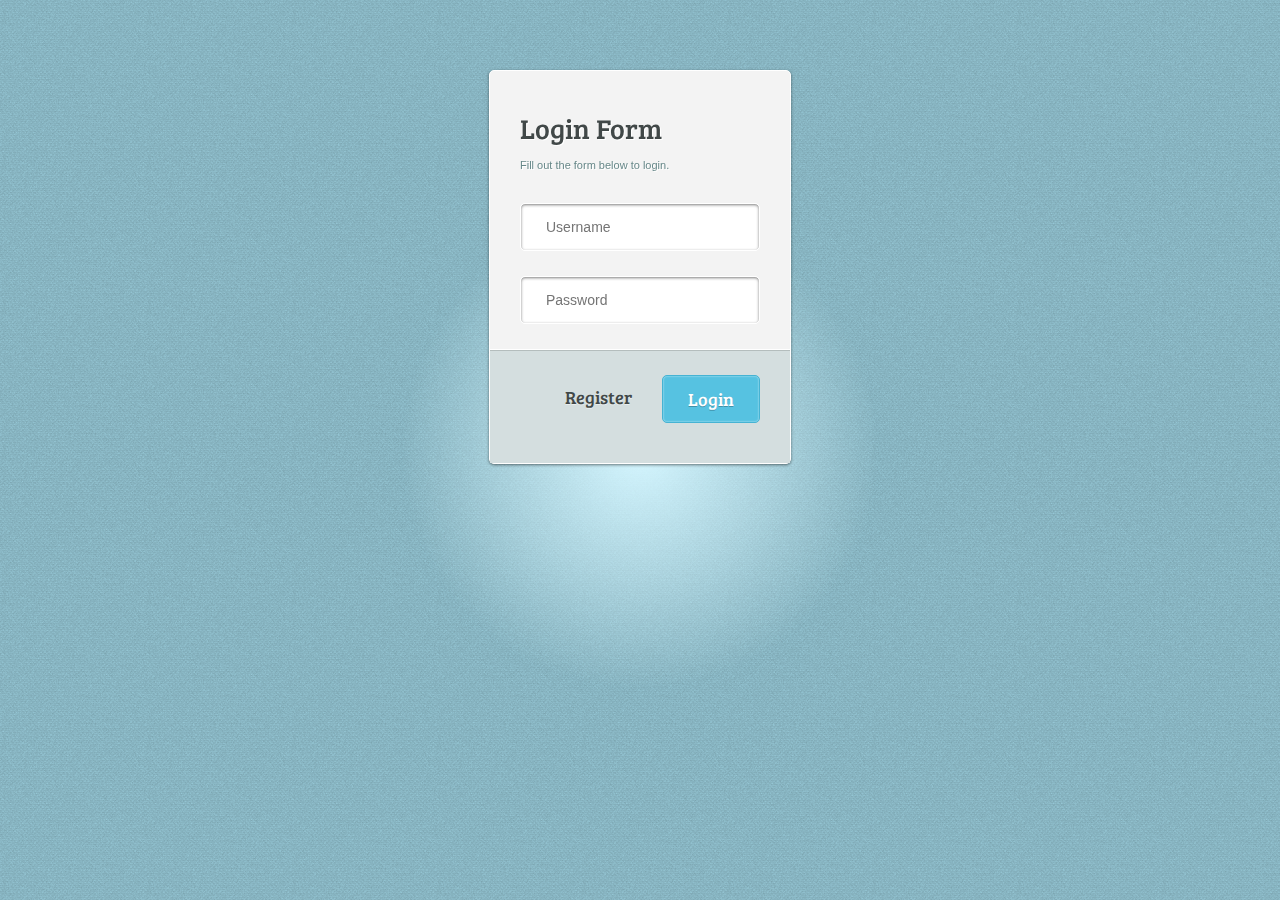
<file: src/main/webapp/resources/pages/index.html>
<!DOCTYPE html>

<html lang='en'>
<head>
    <meta charset="UTF-8" /> 
    <title>
        LOL
    </title>
    <link rel="stylesheet" type="text/css" href="../css/style.css" />
</head>
<body>

<div id="wrapper">

	<form name="login-form" class="login-form" action="" method="post">
	
		<div class="header">
		<h1>Login Form</h1>
		<span>Fill out the form below to login.</span>
		</div>
	
		<div class="content">
		<input name="username" type="text" class="input username" placeholder="Username" />
		<div class="user-icon"></div>
		<input name="password" type="password" class="input password" placeholder="Password" />
		<div class="pass-icon"></div>		
		</div>

		<div class="footer">
		<input type="submit" name="submit" value="Login" class="button" />
		<input type="submit" name="submit" value="Register" class="register" />
		</div>
	
	</form>

</div>
<div class="gradient"></div>


</body>
</html>
</file>
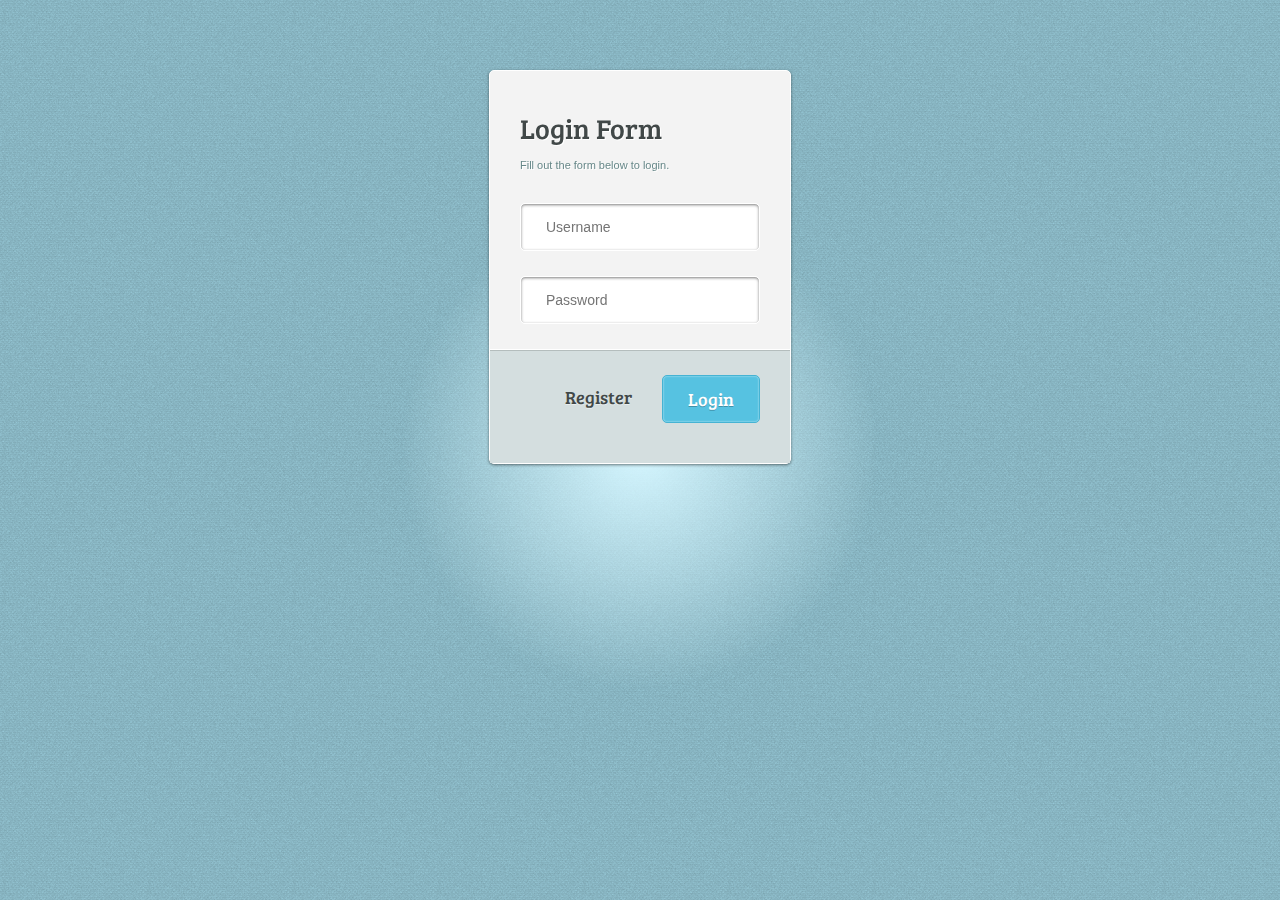
<file: src/main/webapp/resources/pages/login.html>
<!DOCTYPE html>

<html lang='en'>
<head>
    <meta charset="UTF-8" /> 
    <title>
        LOL
    </title>
    <link rel="stylesheet" type="text/css" href="../css/style.css" />
</head>
<body>

<div id="wrapper">

	<form name="login-form" class="login-form" action="" method="post">
	
		<div class="header">
		<h1>Login Form</h1>
		<span>Fill out the form below to login.</span>
		</div>
	
		<div class="content">
		<input name="username" type="text" class="input username" placeholder="Username" />
		<div class="user-icon"></div>
		<input name="password" type="password" class="input password" placeholder="Password" />
		<div class="pass-icon"></div>		
		</div>

		<div class="footer">
		<input type="submit" name="submit" value="Login" class="button" />
		<a href="register.html">
		<input type="button" name="button" value="Register" class="register" />
		</a>
		</div>
	
	</form>

</div>
<div class="gradient"></div>


</body>
</html>
</file>
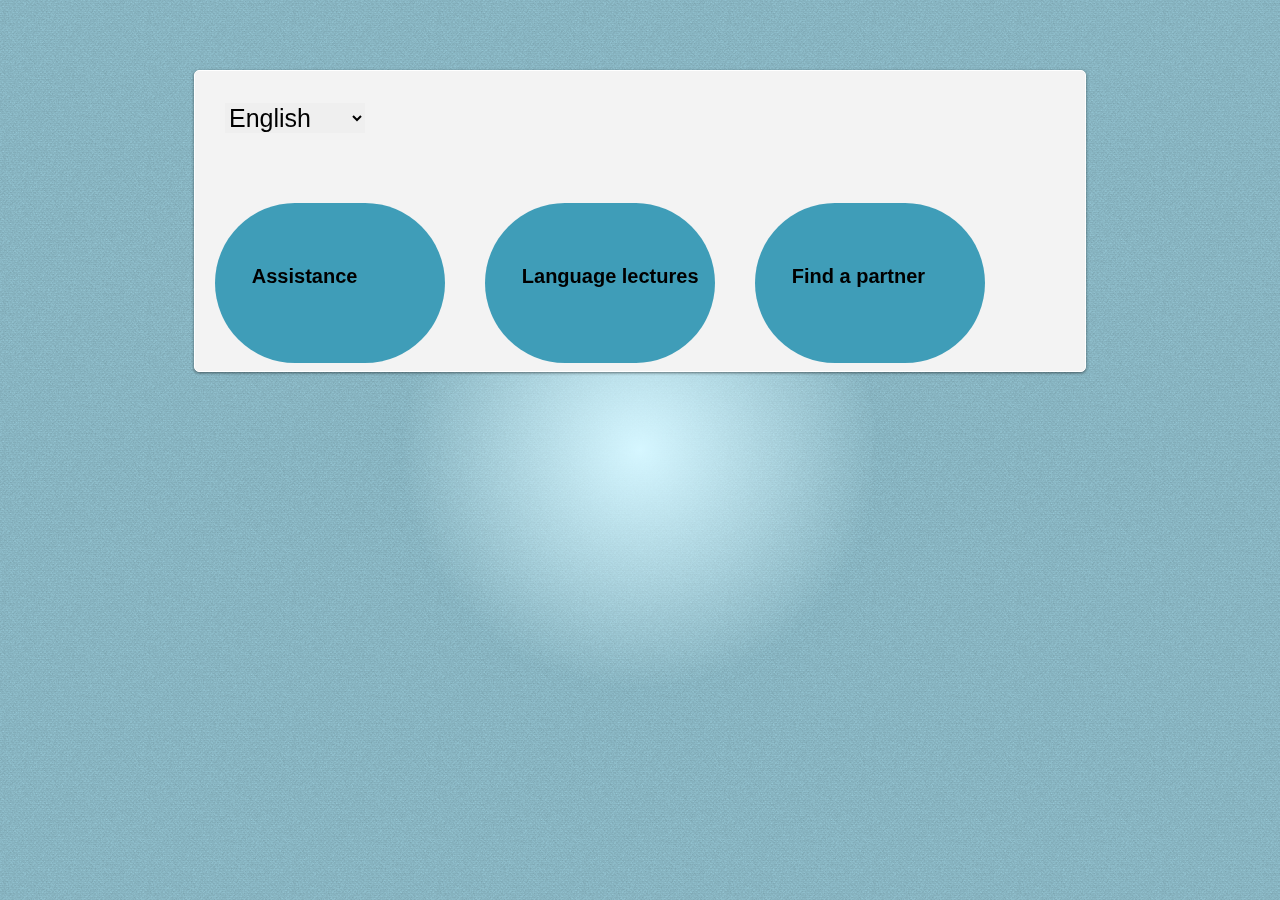
<file: src/main/webapp/resources/pages/non_user_page.html>
<!DOCTYPE html>

<html lang='en'>
<head>
    <meta charset="UTF-8" /> 
    <title>
        LOL
    </title>
    <link rel="stylesheet" type="text/css" href="../css/style.css" />
    <style type="text/css">
    .main_block {
    	    background: none repeat scroll 0 0 #f3f3f3;
    	    border: 1px solid #fff;
    	    border-radius: 5px;
    	    box-shadow: 0 1px 3px rgba(0, 0, 0, 0.5);
    	    margin: 0 auto;
    	    position: relative;
    	    width: 890px;
    	    min-height: 300px;
    	}

    .language-form .content select{
    	height: 30px;
    	margin-top: 32px;
    	min-width: 140px;
    	font-size: 25px;
    	margin-bottom: 25px;
    }
    .main_option{
    	border-radius: 90px;
    	display: block;
    	height: 160px;
    	margin-left: 20px;
    	margin-right: 20px;
    	margin-top: 20px;
   		width: 230px;
   		float: left;
    }
    .main_option:hover{
    	background-color: #D4DEDF;
    }
    .main_option span{
    	float: left;
    font-size: 20px;
    font-weight: bold;
    margin: 27% auto auto 16%;
    }
    .assistance{
    	background-color: #3F9DB8;	
    }
    .language_lecture{
    	background-color: #3F9DB8;	
    }
    .find_partner{
    	background-color: #3F9DB8;	
    }
    </style>
</head>
<body>

<div id="wrapper">

<div class="main_block">
	<form name="language-form" class="language-form" action="" method="post">
	<div class="content">
		<select>
			<option>English</option>
			<option>German</option>
			<option>Italian</option>
			<option>Hindi</option>
			<option>Japanes</option>
			<option>Spanish</option>
		</select>
	</div>

	<div class="assistance main_option">
		<span>Assistance</span>
	</div>
	<div class="language_lecture main_option">
		<span>Language lectures</span>
	</div>
	<div class="find_partner main_option">
		<span>Find a partner</span>
	</div>
		
	</form>
</div>


</div>
<div class="gradient"></div>


</body>
</html>
</file>
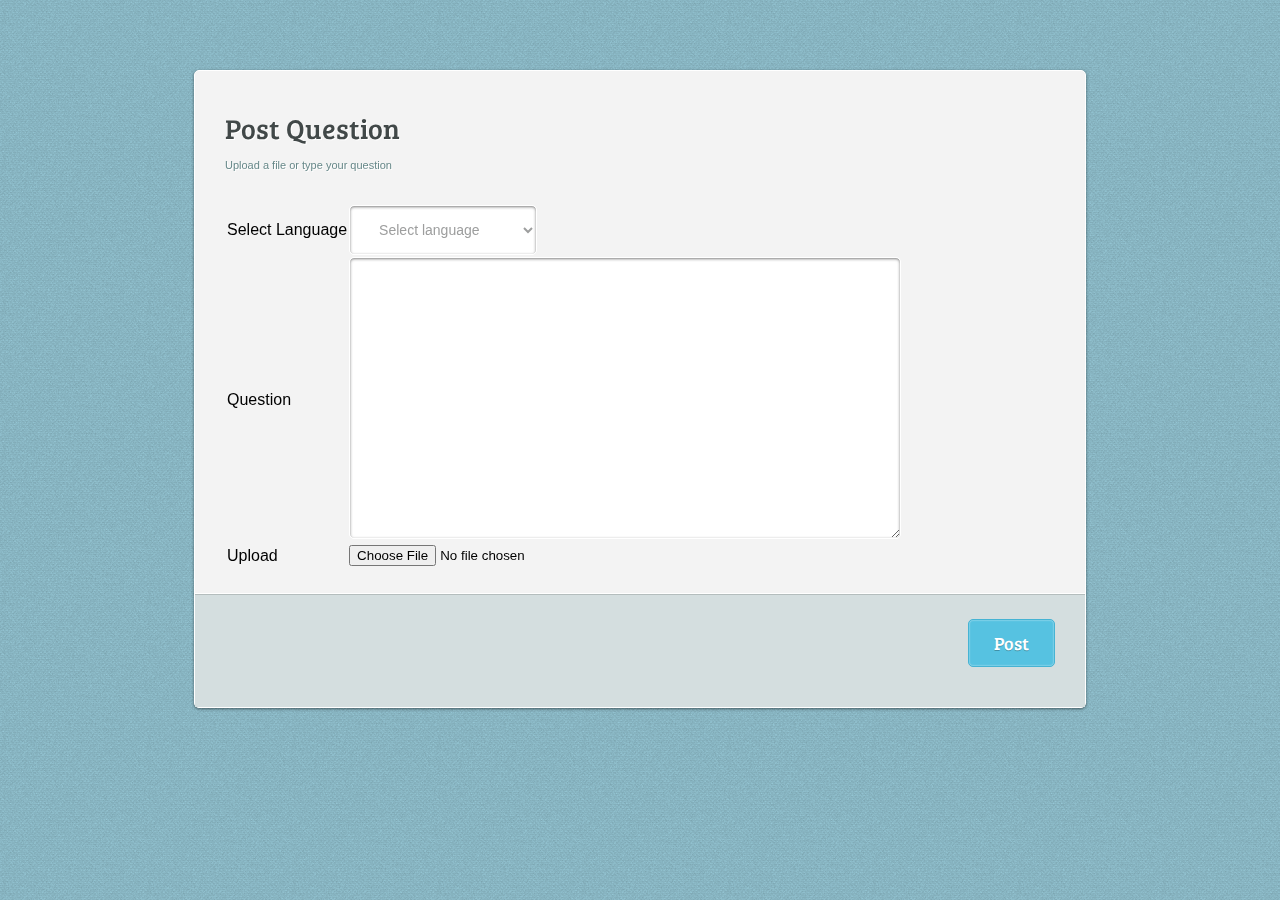
<file: src/main/webapp/resources/pages/question.html>
<!DOCTYPE html>

<html lang='en'>
<head>
    <meta charset="UTF-8" /> 
    <title>
        LOL
    </title>
    <link rel="stylesheet" type="text/css" href="../css/style.css" />
     <style type="text/css">
     .login-form {
            background: none repeat scroll 0 0 #f3f3f3;
            border: 1px solid #fff;
            border-radius: 5px;
            box-shadow: 0 1px 3px rgba(0, 0, 0, 0.5);
            margin: 0 auto;
            position: relative;
            width: 890px;
            min-height: 300px;
        }
    .login-form .content .select .opt{
        color:black;
    }
    .login-form .content textarea{
       width: 500px;
       height:250px;
        padding: 15px 25px;
        
        font-family: "HelveticaNeue-Light", "Helvetica Neue Light", "Helvetica Neue", Helvetica, Arial, "Lucida Grande", sans-serif;
        font-weight: 400;
        font-size: 14px;
        text-shadow: 1px 1px 0 rgba(256,256,256,1.0);
        
        background: #fff;
        border: 1px solid #fff;
        border-radius: 5px;
        
        box-shadow: inset 0 1px 3px rgba(0,0,0,0.50);
        -moz-box-shadow: inset 0 1px 3px rgba(0,0,0,0.50);
        -webkit-box-shadow: inset 0 1px 3px rgba(0,0,0,0.50);
    }

     
     </style>
</head>
<body>

<div id="wrapper">
    <form name="login-form" class="login-form" action="" method="post">

    <div class="header">
    <h1>Post Question</h1>
    <span>Upload a file or type your question</span>
    </div>

    <div class="content">
    <table>
        <tr>
            <td>Select Language</td>
            <td>
                <select class="select" name="language">
                <option>Select language</option>
                <option class="opt" value="English">English</option>
                <option class="opt" value="German">German</option>
                <option class="opt" value="French">French</option>
                <option class="opt" value="Italien">Italien</option>
                </select>
            </td>
        </tr>
        <tr>
            <td>Question</td>
            <td><textarea name="question"></textarea> </td>
        </tr>
        <tr>
            <td>Upload</td>
            <td><input name="upload_file" type="file" class=" upload" /></td>
        </tr>
        
        
    </table>

            
    </div>

    <div class="footer">
    <input type="submit" name="submit" value="Post" class="button" />
    </div>
    
    </form>
    

</div>
<div class="gradient"></div>


</body>
</html>
</file>
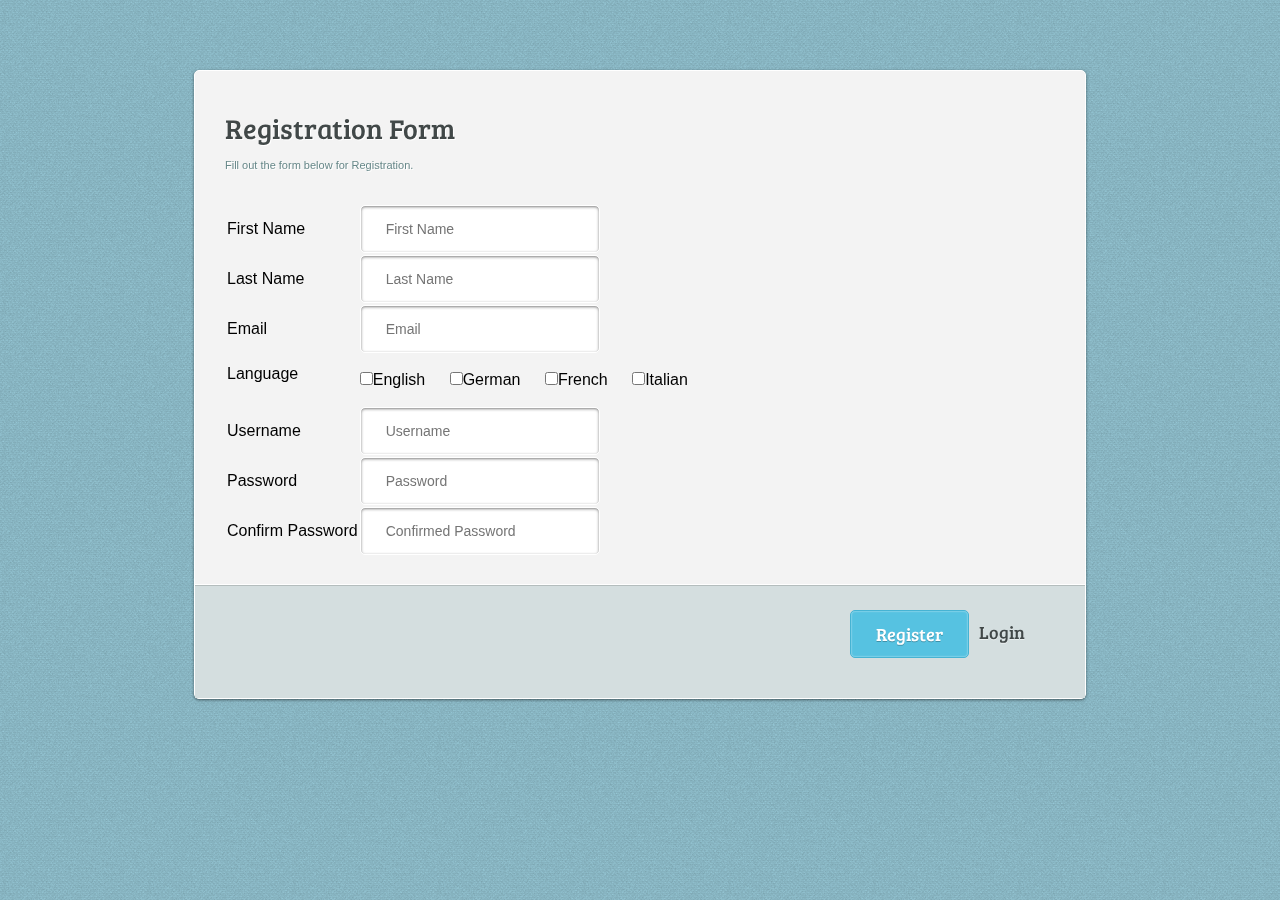
<file: src/main/webapp/resources/pages/register.html>
<!DOCTYPE html>

<html lang='en'>
<head>
    <meta charset="UTF-8" /> 
    <title>
        LOL
    </title>
    <link rel="stylesheet" type="text/css" href="../css/style.css" />
     <style type="text/css">
     .login-form {
     	    background: none repeat scroll 0 0 #f3f3f3;
     	    border: 1px solid #fff;
     	    border-radius: 5px;
     	    box-shadow: 0 1px 3px rgba(0, 0, 0, 0.5);
     	    margin: 0 auto;
     	    position: relative;
     	    width: 890px;
     	    min-height: 300px;
     	}

    table .tr_language{
     	min-height:40px;
     	margin-top: 10px;
     	float:left;
     }

     table .language_checkbox{
     	margin-right: 20px;
     }

     
     </style>
</head>
<body>

<div id="wrapper">
	<form name="login-form" class="login-form" action="" method="post">

	<div class="header">
	<h1>Registration Form</h1>
	<span>Fill out the form below for Registration.</span>
	</div>

	<div class="content">
	<table>
		<tr>
			<td>First Name</td>
			<td><input name="firstname" type="text" class="input firstname" placeholder="First Name" /></td>
		</tr>
		<tr>
			<td>Last Name</td>
			<td><input name="lastname" type="text" class="input lastname" placeholder="Last Name" /></td>
		</tr>
		<tr>
			<td>Email</td>
			<td><input name="email" type="text" class="input email" placeholder="Email" /></td>
		</tr>
		<tr>
			<td><div class="tr_language">Language</div></td>
			<td>
				<span class="language_checkbox"><input name="language" type="checkbox" class="language" value="English" />English</span>
				<span class="language_checkbox"><input name="language" type="checkbox" class="language" value="German" />German</span>
				<span class="language_checkbox"><input name="language" type="checkbox" class="language" value="French" />French</span>
				<span class="language_checkbox"><input name="language" type="checkbox" class="language" value="Italien" />Italian</span>
			</td>
		</tr>
		<tr>
			<td>Username</td>
			<td><input name="username" type="text" class="input username" placeholder="Username" /></td>
		</tr>
		<tr>
			<td>Password</td>
			<td><input name="password" type="password" class="input password1" placeholder="Password" /></td>
		</tr>
		<tr>
			<td>Confirm Password</td>
			<td><input name="conf_password" type="password" class="input password2" placeholder="Confirmed Password" /></td>
		</tr>
		<tr>
			<td></td>
			<td></td>
		</tr>
	</table>

			
	</div>

	<div class="footer">
	<input type="submit" name="submit" value="Login" class="register" />
	<input type="submit" name="submit" value="Register" class="button" />
	</div>
	
	</form>
	

</div>
<div class="gradient"></div>


</body>
</html>
</file>
<file: src/main/webapp/resources/css/style.css>
@import url(http://fonts.googleapis.com/css?family=Bree+Serif);

/*******************
SELECTION STYLING
*******************/

::selection {
	color: #fff;
	background: #f676b2; /* Safari */
}
::-moz-selection {
	color: #fff;
	background: #f676b2; /* Firefox */
}

/*******************
BODY STYLING
*******************/

* {
	margin: 0;
	padding: 0;
	border: none;
	outline: none;
}

body {
	background: url('../images/bg.png');
	font-family: "HelveticaNeue-Light", "Helvetica Neue Light", "Helvetica Neue", Helvetica, Arial, "Lucida Grande", sans-serif;
	font-weight:300;
	text-align: left;
	text-decoration: none;
	height: 500px;
}

#wrapper {
	/* Center wrapper perfectly */
	width: auto;
	height: 400px;
	margin: 70px auto;
}

/* Download Button (Demo Only) */
.download {
	display: block;
	position: absolute;
	float: right;
	right: 25px;
	bottom: 25px;
	padding: 5px;
	
	font-weight: bold;
	font-size: 11px;
	text-align: right;
	text-decoration: none;
	color: rgba(0,0,0,0.5);
	text-shadow: 1px 1px 0 rgba(256,256,256,0.5);
}

.download:hover {
	color: rgba(0,0,0,0.75);
	text-shadow: 1px 1px 0 rgba(256,256,256,0.5);
}

.download:focus {
	bottom: 24px;
}

/*
.gradient {
	width: 600px;
	height: 600px;
	position: fixed;
	left: 50%;
	top: 50%;
	margin-left: -300px;
	margin-top: -300px;
	
	background: url(../images/gradient.png) no-repeat;
}
*/

.gradient {
	/* Center Positioning */
	width: 600px;
	height: 600px;
	position: fixed;
	left: 50%;
	top: 50%;
	margin-left: -300px;
	margin-top: -300px;
	z-index: -2;
	
	/* Fallback */ 
	background-image: url(../images/gradient.png); 
	background-repeat: no-repeat; 
	
	/* CSS3 Gradient */
	background-image: -webkit-gradient(radial, 0% 0%, 0% 100%, from(rgba(213,246,255,1)), to(rgba(213,246,255,0)));
	background-image: -webkit-radial-gradient(50% 50%, 40% 40%, rgba(213,246,255,1), rgba(213,246,255,0));
	background-image: -moz-radial-gradient(50% 50%, 50% 50%, rgba(213,246,255,1), rgba(213,246,255,0));
	background-image: -ms-radial-gradient(50% 50%, 50% 50%, rgba(213,246,255,1), rgba(213,246,255,0));
	background-image: -o-radial-gradient(50% 50%, 50% 50%, rgba(213,246,255,1), rgba(213,246,255,0));
}

/*******************
LOGIN FORM
*******************/

.login-form {
	width: 300px;
	margin: 0 auto;
	position: relative;
	
	background: #f3f3f3;
	border: 1px solid #fff;
	border-radius: 5px;
	
	box-shadow: 0 1px 3px rgba(0,0,0,0.5);
	-moz-box-shadow: 0 1px 3px rgba(0,0,0,0.5);
	-webkit-box-shadow: 0 1px 3px rgba(0,0,0,0.5);
}

/*******************
HEADER
*******************/

.login-form .header {
	padding: 40px 30px 30px 30px;
}

.login-form .header h1 {
	font-family: 'Bree Serif', serif;
	font-weight: 300;
	font-size: 28px;
	line-height:34px;
	color: #414848;
	text-shadow: 1px 1px 0 rgba(256,256,256,1.0);
	margin-bottom: 10px;
}

.login-form .header span {
	font-size: 11px;
	line-height: 16px;
	color: #678889;
	text-shadow: 1px 1px 0 rgba(256,256,256,1.0);
}

/*******************
CONTENT
*******************/

.login-form .content,.language-form .content {
	padding: 0 30px 25px 30px;
}

/* Input field */
.login-form .content .input,.language-form .content .input,.login-form .content .select {
	width: 188px;
	padding: 15px 25px;
	
	font-family: "HelveticaNeue-Light", "Helvetica Neue Light", "Helvetica Neue", Helvetica, Arial, "Lucida Grande", sans-serif;
	font-weight: 400;
	font-size: 14px;
	color: #9d9e9e;
	text-shadow: 1px 1px 0 rgba(256,256,256,1.0);
	
	background: #fff;
	border: 1px solid #fff;
	border-radius: 5px;
	
	box-shadow: inset 0 1px 3px rgba(0,0,0,0.50);
	-moz-box-shadow: inset 0 1px 3px rgba(0,0,0,0.50);
	-webkit-box-shadow: inset 0 1px 3px rgba(0,0,0,0.50);
}

/* Second input field */
.login-form .content .password, .login-form .content .pass-icon {
	margin-top: 25px;
}

.login-form .content .input:hover,.language-form .content .input:hover {
	background: #dfe9ec;
	color: #414848;
}

.login-form .content .input:focus,.language-form .content .input:focus{
	background: #dfe9ec;
	color: #414848;
	
	box-shadow: inset 0 1px 2px rgba(0,0,0,0.25);
	-moz-box-shadow: inset 0 1px 2px rgba(0,0,0,0.25);
	-webkit-box-shadow: inset 0 1px 2px rgba(0,0,0,0.25);
}

.user-icon, .pass-icon {
	width: 46px;
	height: 47px;
	display: block;
	position: absolute;
	left: 0px;
	padding-right: 2px;
	z-index: -1;
	
	-moz-border-radius-topleft: 5px;
	-moz-border-radius-bottomleft: 5px;
	-webkit-border-top-left-radius: 5px;
	-webkit-border-bottom-left-radius: 5px;
}

.user-icon {
	top:153px; /* Positioning fix for slide-in, got lazy to think up of simpler method. */
	background: rgba(65,72,72,0.75) url(../images/user-icon.png) no-repeat center;	
}

.pass-icon {
	top:201px;
	background: rgba(65,72,72,0.75) url(../images/pass-icon.png) no-repeat center;
}

.content input:focus + div{
	left: -46px;
}

/* Animation */
.input, .user-icon, .pass-icon, .button, .register {
	transition: all 0.5s ease;
	-moz-transition: all 0.5s ease;
	-webkit-transition: all 0.5s ease;
	-o-transition: all 0.5s ease;
	-ms-transition: all 0.5s ease;
}

/*******************
FOOTER
*******************/

.login-form .footer {
	padding: 25px 30px 40px 30px;
	overflow: auto;
	
	background: #d4dedf;
	border-top: 1px solid #fff;
	
	box-shadow: inset 0 1px 0 rgba(0,0,0,0.15);
	-moz-box-shadow: inset 0 1px 0 rgba(0,0,0,0.15);
	-webkit-box-shadow: inset 0 1px 0 rgba(0,0,0,0.15);
}

/* Login button */
.login-form .footer .button {
	float:right;
	padding: 11px 25px;
	
	font-family: 'Bree Serif', serif;
	font-weight: 300;
	font-size: 18px;
	color: #fff;
	text-shadow: 0px 1px 0 rgba(0,0,0,0.25);
	
	background: #56c2e1;
	border: 1px solid #46b3d3;
	border-radius: 5px;
	cursor: pointer;
	
	box-shadow: inset 0 0 2px rgba(256,256,256,0.75);
	-moz-box-shadow: inset 0 0 2px rgba(256,256,256,0.75);
	-webkit-box-shadow: inset 0 0 2px rgba(256,256,256,0.75);
}

.login-form .footer .button:hover {
	background: #3f9db8;
	border: 1px solid rgba(256,256,256,0.75);
	
	box-shadow: inset 0 1px 3px rgba(0,0,0,0.5);
	-moz-box-shadow: inset 0 1px 3px rgba(0,0,0,0.5);
	-webkit-box-shadow: inset 0 1px 3px rgba(0,0,0,0.5);
}

.login-form .footer .button:focus {
	position: relative;
	bottom: -1px;
	
	background: #56c2e1;
	
	box-shadow: inset 0 1px 6px rgba(256,256,256,0.75);
	-moz-box-shadow: inset 0 1px 6px rgba(256,256,256,0.75);
	-webkit-box-shadow: inset 0 1px 6px rgba(256,256,256,0.75);
}

/* Register button */
.login-form .footer .register {
	display: block;
	float: right;
	padding: 10px;
	margin-right: 20px;
	
	background: none;
	border: none;
	cursor: pointer;
	
	font-family: 'Bree Serif', serif;
	font-weight: 300;
	font-size: 18px;
	color: #414848;
	text-shadow: 0px 1px 0 rgba(256,256,256,0.5);
}

.login-form .footer .register:hover {
	color: #3f9db8;
}

.login-form .footer .register:focus {
	position: relative;
	bottom: -1px;
}
</file>
